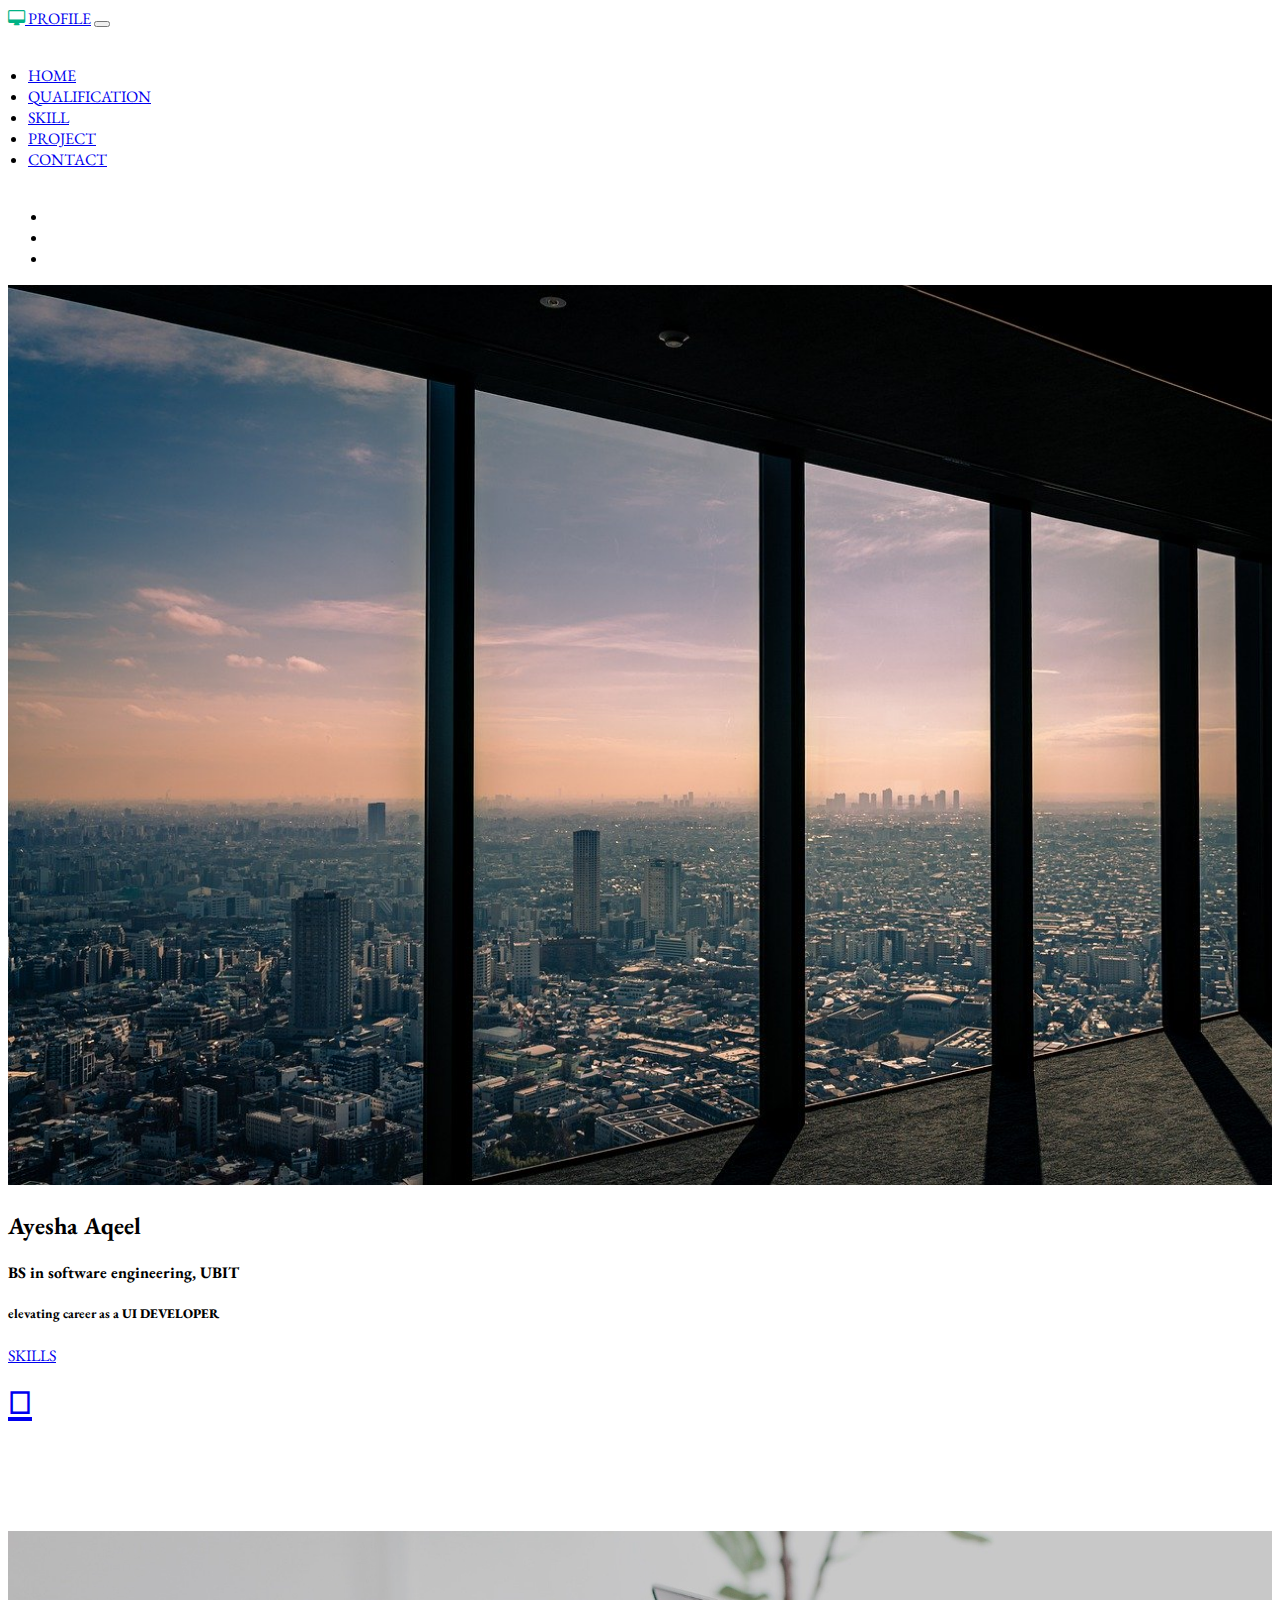
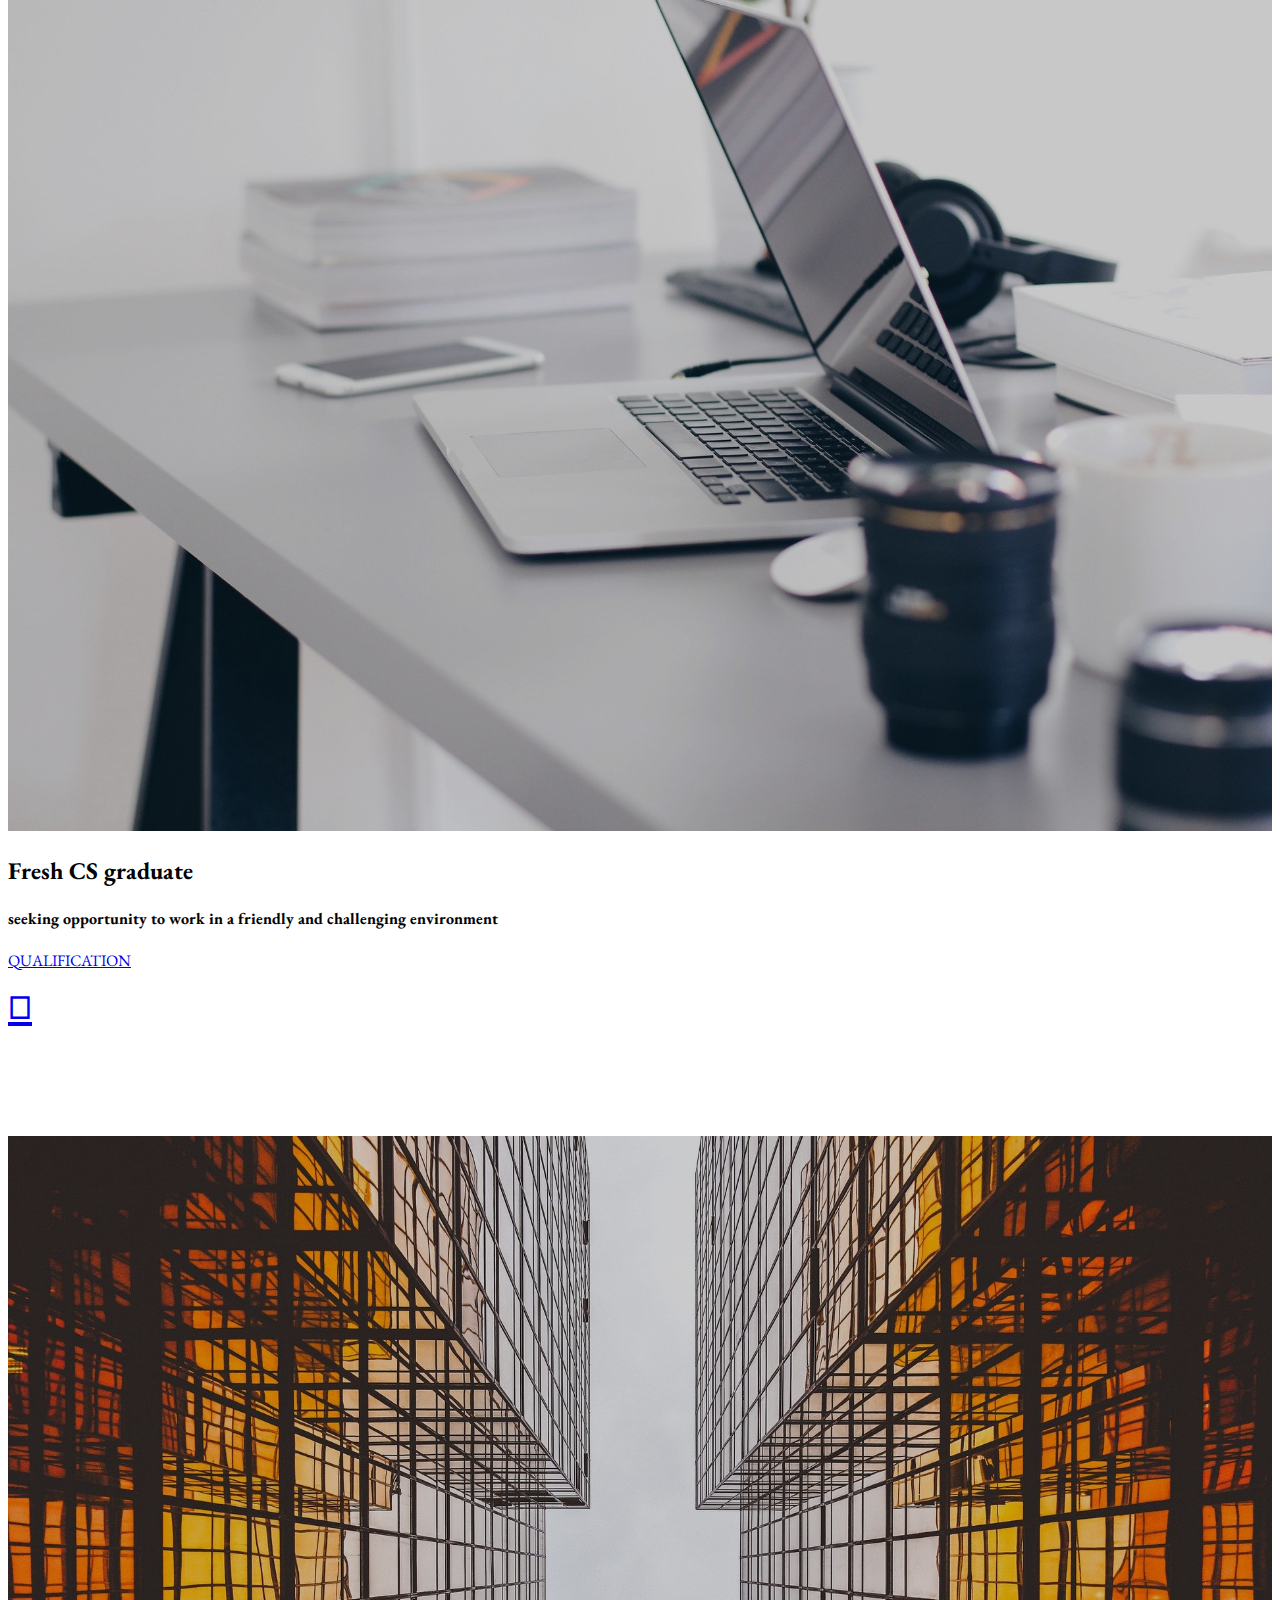
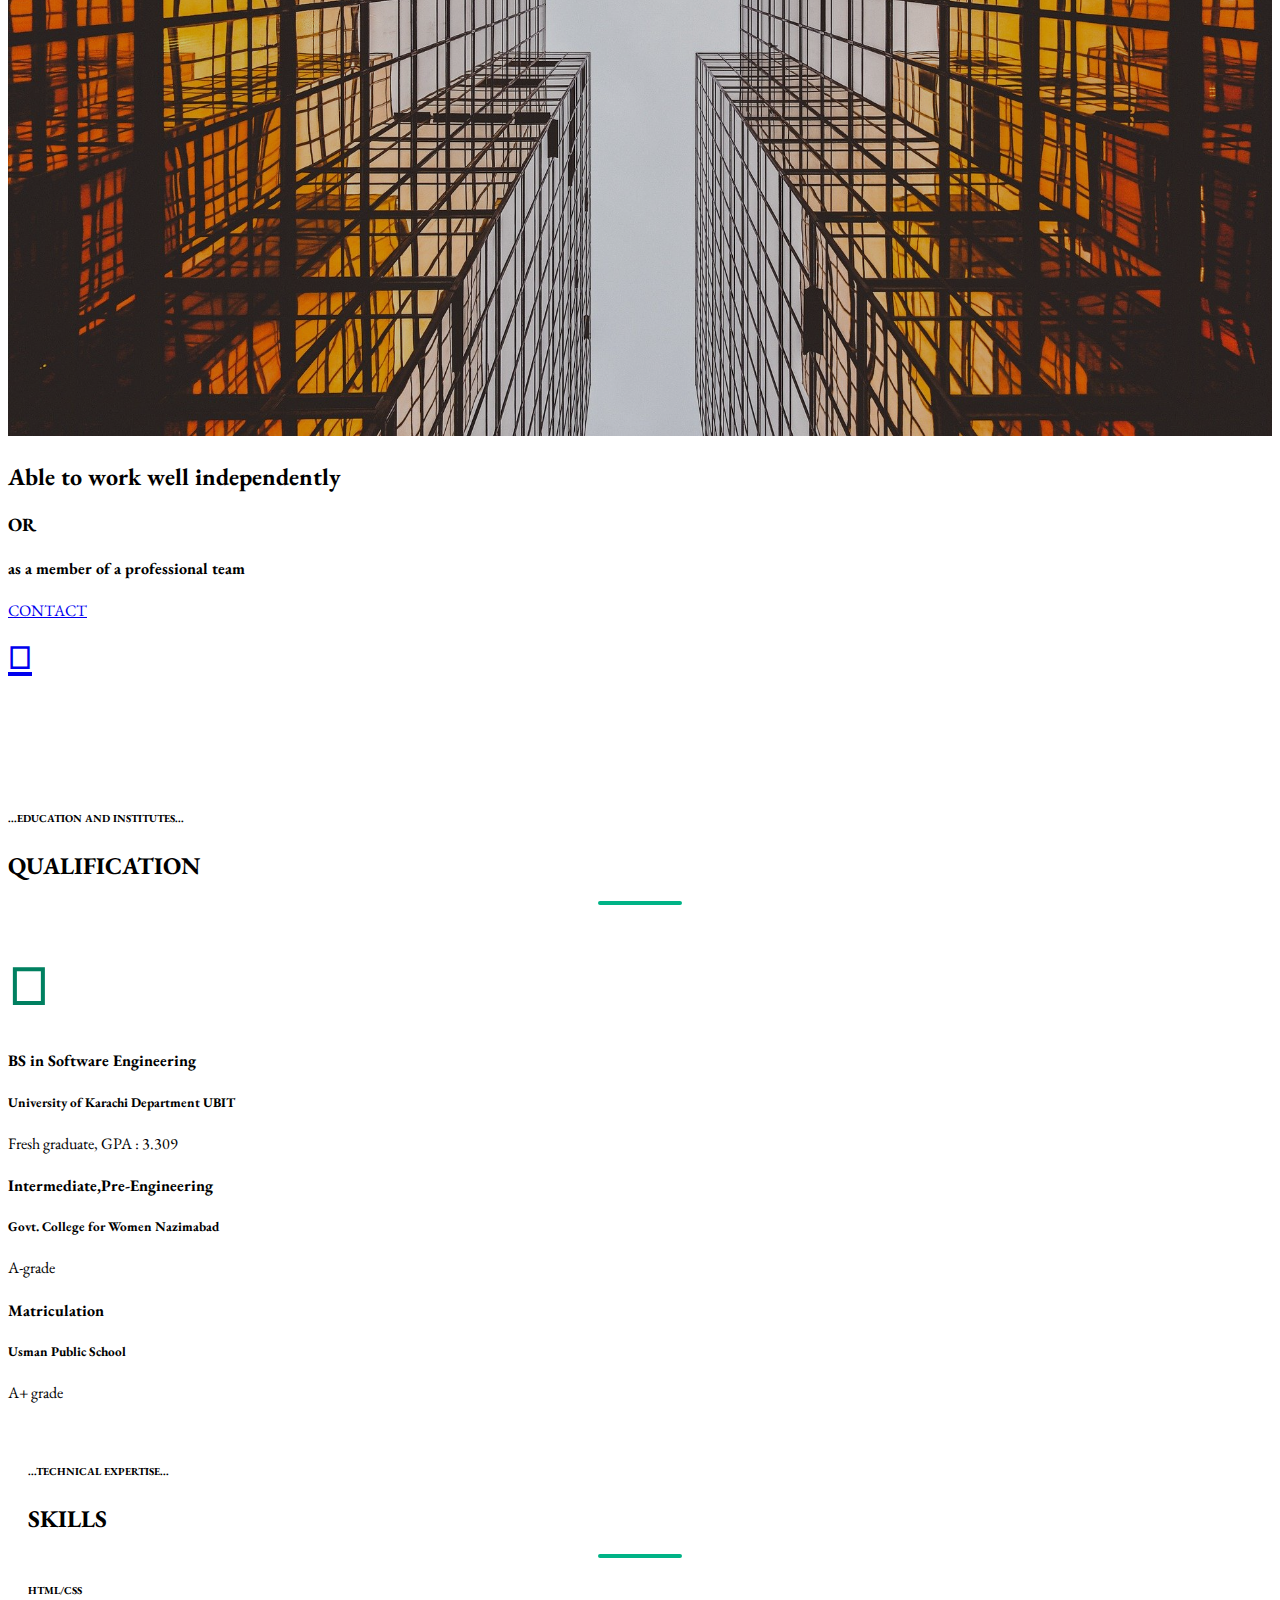
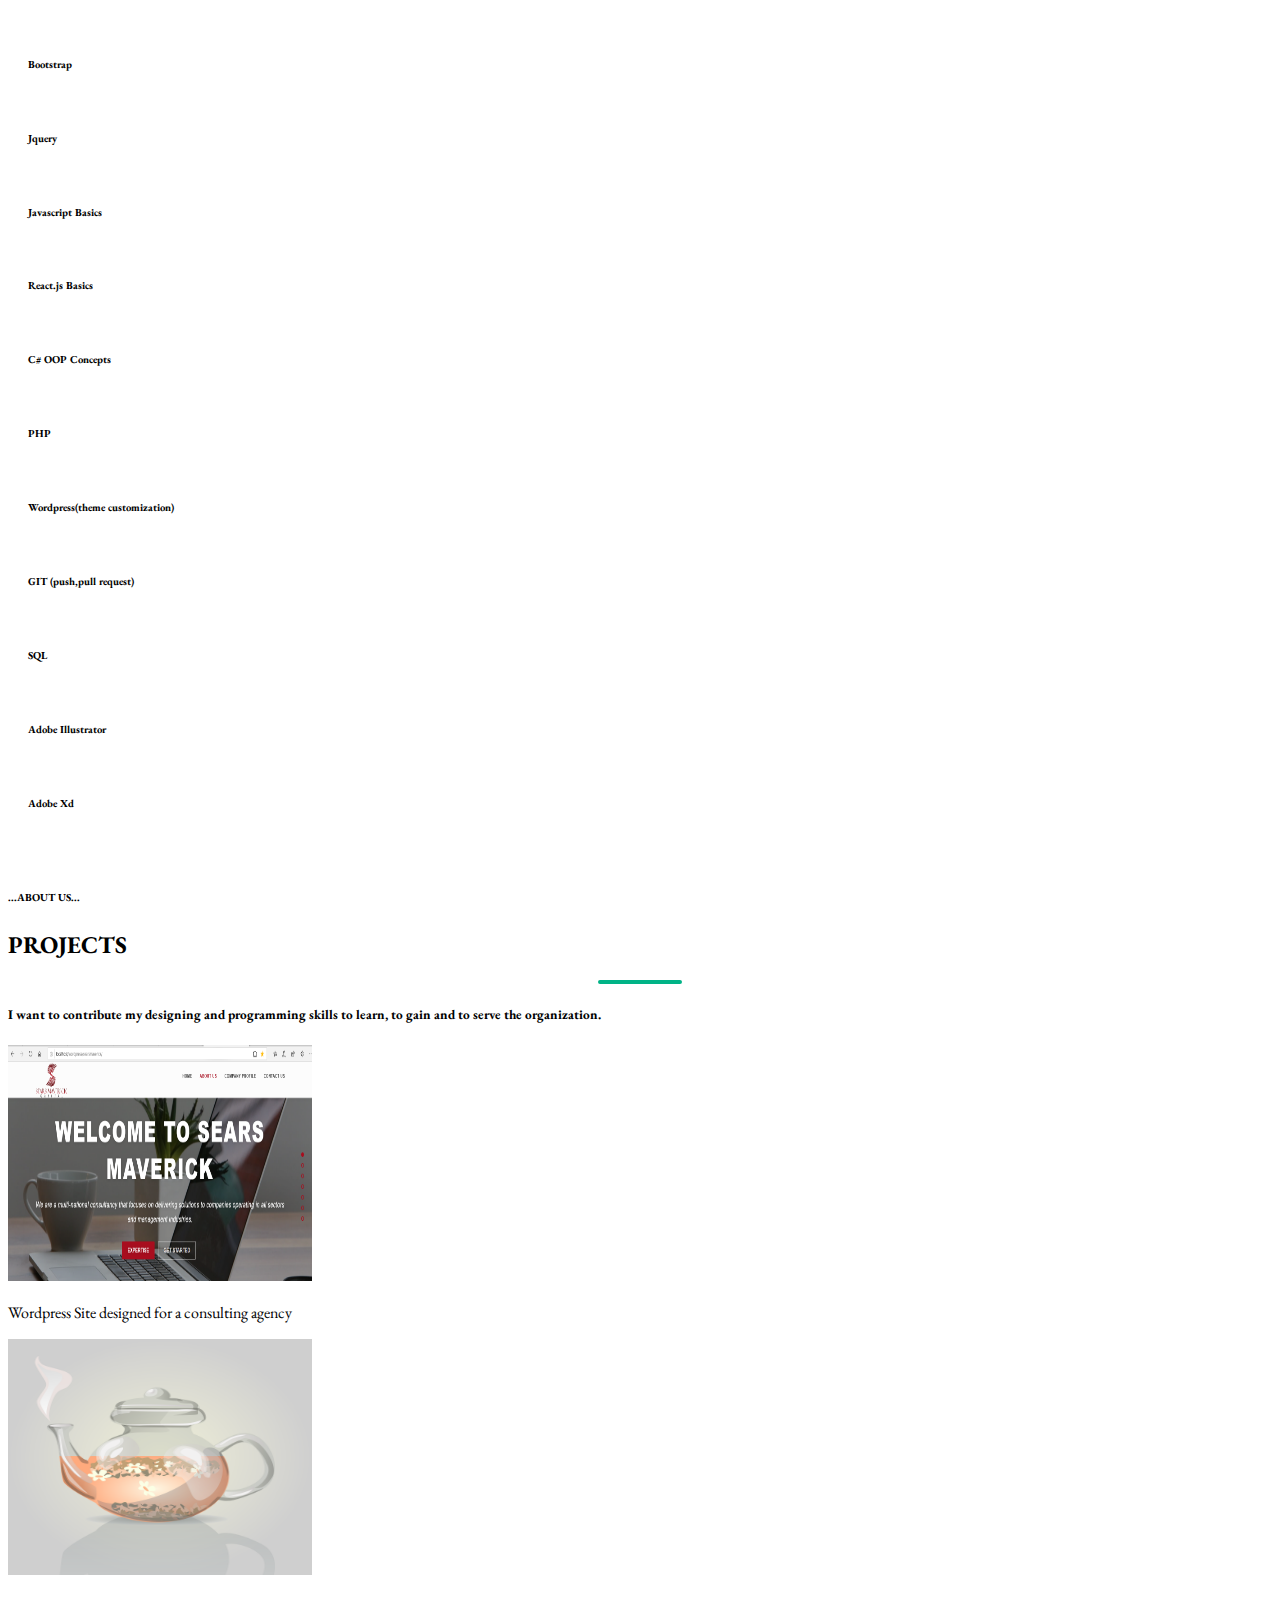
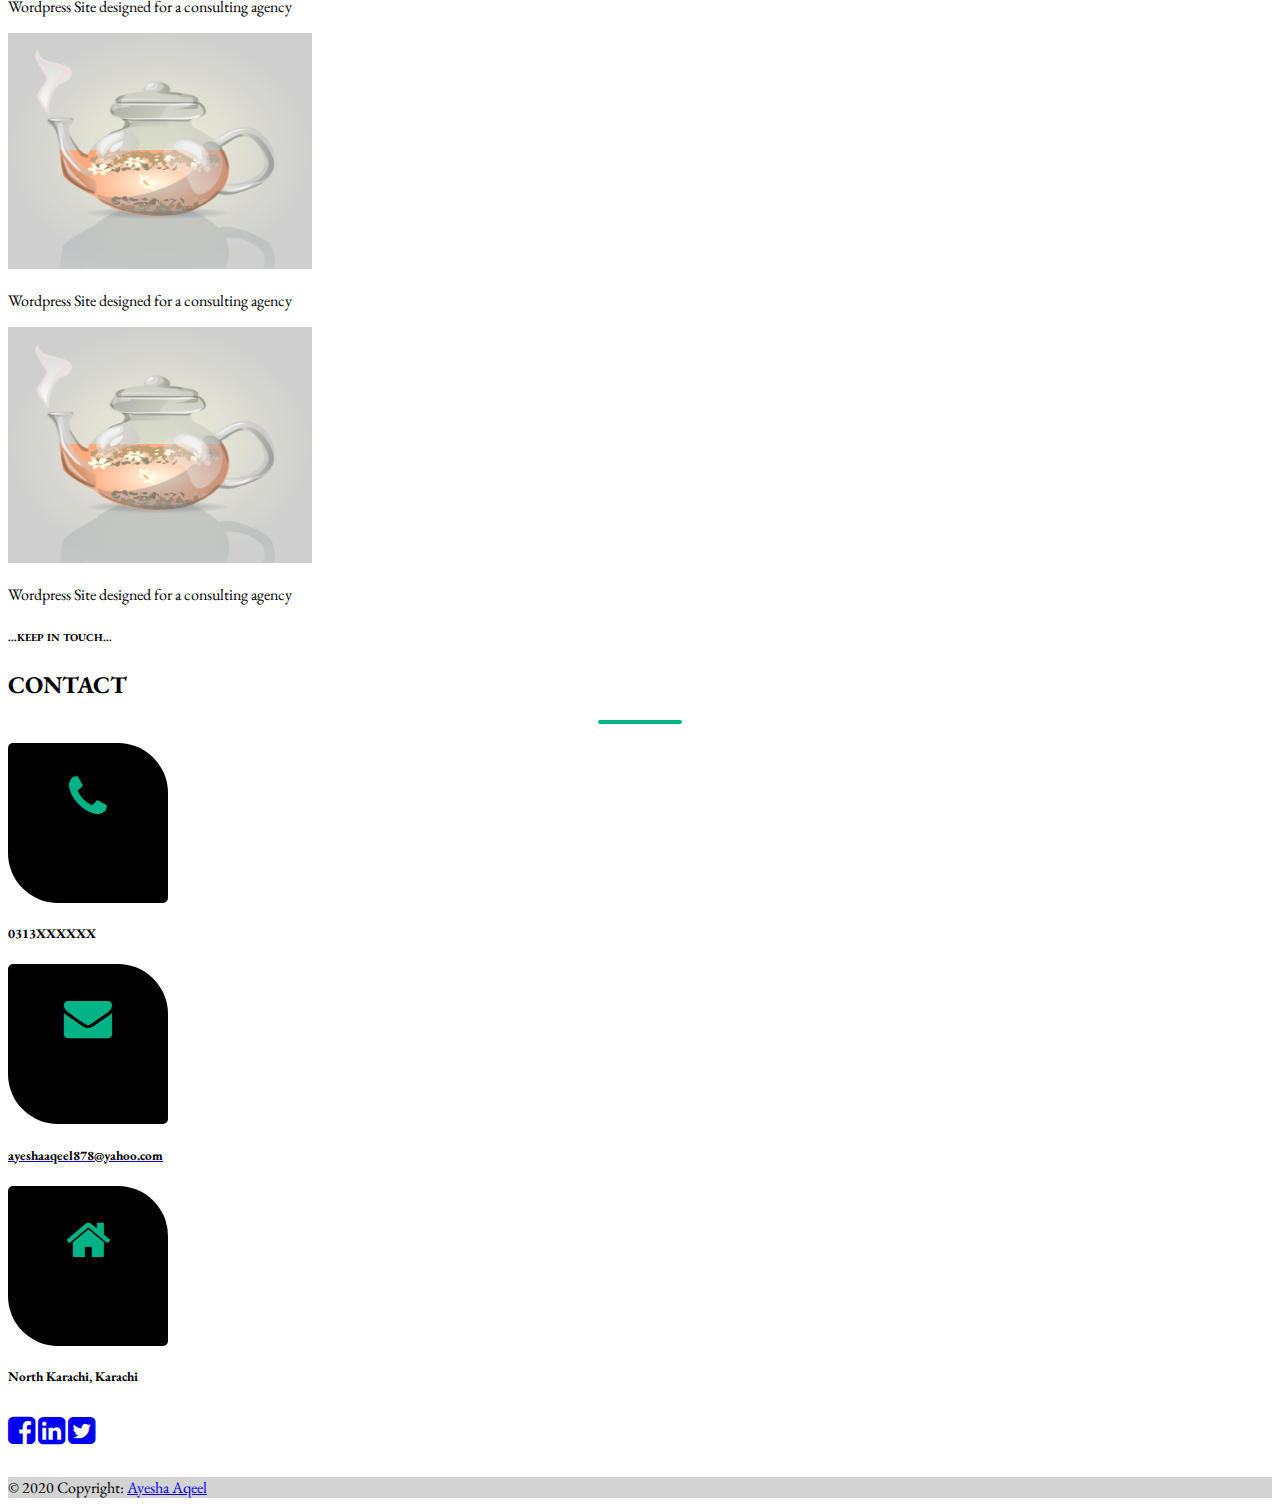
<file: index.html>
<!DOCTYPE html>
<html lang="en">
<head>
	<title>PROFILE</title>
	<meta charset="utf-8">
	<meta name="viewport" content="width=device-width, initial-scale=1">
	<link rel="stylesheet" href="style.css">
	<link rel="stylesheet" href="D:\DEMOHTML\bootstrap_sample_files\bootstrap-4.0.0\dist\css\bootstrap.min.css">
	<link rel="stylesheet" href="D:\DEMOHTML\fontawesome-free-5.12.0-web\css\all.min.css">
	<link href="https://fonts.googleapis.com/css?family=EB+Garamond&display=swap" rel="stylesheet"> 
	<!--fontawesome cdn link-->
	<link href="https://stackpath.bootstrapcdn.com/font-awesome/4.7.0/css/font-awesome.min.css" rel="stylesheet" integrity="sha384-wvfXpqpZZVQGK6TAh5PVlGOfQNHSoD2xbE+QkPxCAFlNEevoEH3Sl0sibVcOQVnN" crossorigin="anonymous">
	<!----------------------------------------------------------------------->

	<script src="D:\DEMOHTML\jquery\jquery-3.4.1.js"></script>
	<script src="D:\DEMOHTML\bootstrap_sample_files\bootstrap-4.0.0\dist\js\bootstrap.min.js"></script>
	<script src="js1.js"></script>
</head>
<body data-spy="scroll" data-target="#navbarmenu"  style="font-family: 'EB Garamond', serif;">

<!---------------****START HOME****------------------>
<div id="home">

    <!----start navigation------>
    <nav class="navbar navbar-expand-md bg-dark navbar-dark fixed-top">
    <a class="navbar-brand" href="#"><span style="color:#00b386;"><i class="fa fa-desktop" aria-hidden="true"></i></span>&nbsp;PROFILE</a>
    <!-----if toggle button is not working add jquery library before bootstrap library----------->	
    <button type="button" class="navbar-toggler" data-toggle="collapse" data-target="#navbarmenu">
    <span class="navbar-toggler-icon"></span>
    </button>
    <div class="collapse navbar-collapse" id="navbarmenu">
    <ul class="nav navbar-nav ml-auto" style="padding: 20px;">
    	<li class="nav-item  mx-md-3"><a class="nav-link scroll" href="#home">HOME</a></li>
    	<li class="nav-item  mx-md-3"><a class="nav-link scroll" href="#qualification">QUALIFICATION</a></li>
    	<li class="nav-item mx-md-3"><a class="nav-link  scroll" href="#skill">SKILL</a></li>
    	<li class="nav-item mx-md-3"><a class="nav-link  scroll" href="#project">PROJECT</a></li>
    	<li class="nav-item mx-md-3"><a class="nav-link  scroll" href="#contact">CONTACT</a></li>
    </ul>
    </div>
    </nav>
    <!----end navigation-------->
       
    <!----start slider------>
    <!--data-ride begin animating the carousel immediately when the page loads-->
    <div id="slider" class="carousel slide" data-ride="carousel" data-interval="2000">
    	<ul class="carousel-indicators">
    		<li data-target="#slider" data-slide-to="0" class="active"></li>
    		<li data-target="#slider" data-slide-to="1"></li>
    		<li data-target="#slider" data-slide-to="2"></li>
    	</ul>
      
    	<div class="carousel-inner" role="listbox">

    		<div class="carousel-item active">
    		<img src="slide4.jpg" style="width:100%;">	
    		<div class="carousel-caption text-center" style="padding-bottom: 165px;">
    		<h2>Ayesha Aqeel</h2>
    		<h4>BS in software engineering, UBIT</h4>
    		<h5>elevating career as a <strong>UI DEVELOPER</strong></h5>
    		<a class="btn btn-outline-light text-light btn-lg scroll" href="#skill">SKILLS</a>
            <!--scroll down arrow-->
            <div  id="arrow" style="position:absolute;">
            <a class="scroll text-light fas fa-angle-double-down fa-3x" href="#qualification"></a>
            </div> 
            <!--doen scroll arrow ends-->
    		</div>	
    		</div><!--carousel item1 ends--->
            
            <div class="carousel-item" >
            <img src="slide2.jpg" style="width:100%; filter:brightness(80%);">	
            <div class="carousel-caption text-center" style="padding-bottom: 165px;">
            <h2>Fresh CS graduate</h2>
            <h4>seeking opportunity to work in a friendly and challenging environment</h4>	
            <a class="btn btn-outline-light text-light btn-lg scroll" href="#qualification">QUALIFICATION</a>
                <!--scroll down arrow-->
                <div  id="arrow" style="position:absolute;">
                <a class="scroll text-light fas fa-angle-double-down fa-3x" href="#qualification"></a>
                </div> 
                <!--down scroll arrow ends-->
            </div>
            </div><!--carousel-item2 ends--->

            <div class="carousel-item">
            <img src="slide1.jpg" style="width:100%; filter:brightness(80%);">	
            <div class="carousel-caption text-center" style="padding-bottom: 165px;">
            <h2>Able to work well independently</h2>
            <h3>OR</h3>
            <h4>as a member of a professional team</h4>
            <a class="btn btn-outline-light text-light btn-lg scroll" href="#contact">CONTACT</a>
                <!--scroll down arrow-->
                <div  id="arrow" style="position:absolute;">
                <a class="scroll text-light fas fa-angle-double-down fa-3x" href="#qualification"></a>
                </div> 
                <!--down scroll arrow ends-->
            </div>
            </div><!--carousel-item3 ends--->
        </div><!--carousel inner end-->

            <!--carousel prev---->
            <a class="carousel-control-prev" href="#slider" data-slide="prev">
        	<span class="carousel-control-prev-icon"></span>
            </a>
            <!--carousel next---->
            <a class="carousel-control-next" href="#slider" data-slide="next">
            <span class="carousel-control-next-icon"></span>
            </a>	
    </div><!--carousel end-->

  
    <!----end slider-------->

</div>
<!---------------****END HOME****-------------------->

<!---------------****START QUALIFICATION****------------------>
<div id="qualification">
	<div class="jumbotron ">
	<div class="row">
	<div class="col-12 text-center">
	<h6 class="text-gray">...EDUCATION AND INSTITUTES...</h6>	
	<h2>QUALIFICATION</h2>	
	<div class="line">   
    </div><!--line div ends-->
	</div><!--col ends-->	
	</div><!--row ends-->
    <!----cards--------->
    <div class="card-deck" >
       
       <div class="card">
       <div class="card-body text-center">
       <i class="fas fa-graduation-cap fa-5x" style="color:#008060;"></i>	
       <h4 class="card-title">BS in Software Engineering</h4>
       <h5 class="card-text">University of Karachi Department UBIT</h5> 
       <p>Fresh graduate, GPA : 3.309</p>	
       </div>
       </div><!--card1 ends-->
       
       <div class="card">
       <div class="card-body text-center">
       <i class="fas fa-book-open fa-5x" style="color:#008060;"></i>
       <h4 class="card-title">Intermediate,Pre-Engineering </h4>
       <h5 class="card-text">Govt. College for Women Nazimabad</h5> 
       <p>A-grade</p>	
       </div>
       </div><!--card2 ends-->

        <div class="card">
        <div class="card-body text-center">
        <i class="fas fa-chalkboard fa-5x" style="color:#008060;"></i>	
        <h4 class="card-title">Matriculation</h4>
        <h5 class="card-text">Usman Public School</h5> 
        <p>A+ grade</p>	
        </div>
        </div><!--card3 ends-->			
    </div><!--card deck-->	
	</div><!--jumbotron ends-->
</div>
<!---------------****END QUALIFICATION****-------------------->


<!---------------****START SKILLS****------------------>
<div id="skill">
<div class="container-fluid" style="padding: 20px 20px;">
  <div class="row">
  <div class="col-12 text-center">
  <h6 class="text-gray">...TECHNICAL EXPERTISE...</h6>	
  <h2>SKILLS</h2>	
  <div class="line">   
  </div><!--line div ends-->	
  </div><!--column ends-->	
  </div><!--div row ends-->	
  <div class="row">

    <div class="col-6 ">	
    <h6>HTML/CSS</h6>
    <div class="progress" style="height:10px;">
    <div class="progress-bar progress-bar-striped progress-bar-animated" style="width:60%;background-color:#008060;" >
    </div><!--animated bar ends-->	
    </div><!--progress bar ends-->

    <h6>Bootstrap</h6>
    <div class="progress" style="height:10px;">
    <div class="progress-bar progress-bar-striped progress-bar-animated" style="width:50%;background-color:#008060;">
    </div><!--animated bar ends-->	
    </div><!--progress bar ends-->

    <h6>Jquery</h6>
    <div class="progress" style="height:10px;">
    <div class="progress-bar progress-bar-striped progress-bar-animated " style="width:40%;background-color:#008060;" >
    </div><!--animated bar ends-->	
    </div><!--progress bar ends-->

    <h6>Javascript Basics</h6>
    <div class="progress" style="height:10px;">
    <div class="progress-bar progress-bar-striped progress-bar-animated" style="width:30%;background-color:#008060;" >
    </div><!--animated bar ends-->	
    </div><!--progress bar ends-->
    
    <h6>React.js Basics</h6>
    <div class="progress" style="height:10px;">
    <div class="progress-bar progress-bar-striped progress-bar-animated" style="width:20%;background-color:#008060;" >
    </div><!--animated bar ends-->	
    </div><!--progress bar ends-->

    <h6>C# OOP Concepts</h6>
    <div class="progress" style="height:10px;">
    <div class="progress-bar progress-bar-striped progress-bar-animated" style="width:55%;background-color:#008060;" >
    </div><!--animated bar ends-->	
    </div><!--progress bar ends-->
   
    </div><!--1st six col ends-->  
    <!-------------------------------------------------------------------------------------->
    <div class="col-6">	
    <h6>PHP</h6>
    <div class="progress" style="height:10px;">
    <div class="progress-bar progress-bar-striped progress-bar-animated" style="width:55%;background-color:#008060;" >
    </div><!--animated bar ends-->	
    </div><!--progress bar ends-->

    <h6>Wordpress(theme customization)</h6>
    <div class="progress" style="height:10px;">
    <div class="progress-bar progress-bar-striped progress-bar-animated" style="width:50%;background-color:#008060;" >
    </div><!--animated bar ends-->	
    </div><!--progress bar ends-->

    <h6>GIT (push,pull request)</h6>
    <div class="progress" style="height:10px;">
    <div class="progress-bar progress-bar-striped progress-bar-animated" style="width:45%;background-color:#008060;" >
    </div><!--animated bar ends-->	
    </div><!--progress bar ends-->

    <h6>SQL</h6>
    <div class="progress" style="height:10px;">
    <div class="progress-bar progress-bar-striped progress-bar-animated " style="width:35%;background-color:#008060;" >
    </div><!--animated bar ends-->	
    </div><!--progress bar ends-->

    <h6>Adobe Illustrator</h6>
    <div class="progress" style="height:10px;">
    <div class="progress-bar progress-bar-striped progress-bar-animated" style="width:25%;background-color:#008060;" >
    </div><!--animated bar ends-->	
    </div><!--progress bar ends-->   
    
    <h6>Adobe Xd</h6>
    <div class="progress" style="height:10px;">
    <div class="progress-bar progress-bar-striped progress-bar-animated" style="width:20%;background-color:#008060;" >
    </div><!--animated bar ends-->	
    </div><!--progress bar ends-->

 </div><!--2nd six col ends-->  
 </div><!--2nd row ends-->
</div><!--container-fluid ends-->	
</div>
<!---------------****END SKILLS****-------------------->


<!---------------****START PROJECT****------------------>
<div id="project">
	<div class="jumbotron" style="margin-top: 20px;">
	<div class="row">
	<div class="col-12 text-center">
	<h6 class="text-gray">...ABOUT US...</h6>	
	<h2>PROJECTS</h2>	
	<div class="line">   
    </div><!--line div ends-->
	</div><!--col ends-->	
	</div><!--row ends-->	
    
    <div class="row text-center">
    <div class="col-12">	
    <h5>I want to contribute my designing and programming skills to learn, to gain and to serve the organization.</h5>
    </div><!--col ends-->	
    </div><!--2nd row ends-->

    <div class="row text-center">

    <div class="col-md-3">
    <a href="http://sears.byethost14.com/" target="_blank">	
    <img src="project1.png" class="img-fluid img-thumbnail" style="width: 304px; height: 236px;" >
    </a>
    <p>Wordpress Site designed for a consulting agency</p>
  	</div><!--col1-->
    
    <div class="col-md-3">
    <a href="" target="_blank">	
    <img src="port1.png" class="img-fluid img-thumbnail" style="width: 304px; height: 236px;">
    </a>
    <p>Wordpress Site designed for a consulting agency</p>
  	</div><!--col2-->

  	<div class="col-md-3">
    <a href="" target="_blank">	
    <img src="port1.png" class="img-fluid img-thumbnail" style="width: 304px; height: 236px;">
    </a>
    <p>Wordpress Site designed for a consulting agency</p>
  	</div><!--col3-->

  	<div class="col-md-3">
    <a href="" target="_blank">	
    <img src="port1.png" class="img-fluid img-thumbnail" style="width: 304px; height: 236px;">
    </a>
    <p>Wordpress Site designed for a consulting agency</p>
  	</div><!--col4-->

    </div><!--3rd row ends--> 
	</div><!--jumbotron ends-->
</div>
<!---------------****END PROJECT****-------------------->


<!---------------****START CONTACT****------------------>
<div id="contact">
<div class="container-fluid" style="padding-bottom: 30px;">
  <div class="row">
  <div class="col-12 text-center">
  <h6 class="text-gray">...KEEP IN TOUCH...</h6>	
  <h2>CONTACT</h2>	
  <div class="line">   
  </div><!--line div ends-->	
  </div><!--column ends-->	
  </div><!--div 1 ends-->	

  <div class="row"><!--row 2 start-->
  
  <div class="col-md-4 text-center" style="color: #00b386;">
  <i class="fa fa-phone fa-3x circle-icon" aria-hidden="true"></i>
  <h5 style="color:black;">0313XXXXXX</h5>
  </div><!--col1 ends-->

  <div class="col-md-4 text-center" style="color: #00b386;">
  <i class="fa fa-envelope fa-3x circle-icon" aria-hidden="true"></i>
  <a href="mailto:ayeshaaqeel878@yahoo.com"><h5 style="color:black;">ayeshaaqeel878@yahoo.com</h5></a>	
  </div><!--col2 ends-->

  <div class="col-md-4 text-center">
  <i class="fa fa-home fa-3x circle-icon" aria-hidden="true" style="color: #00b386;"></i>
  <h5>North Karachi, Karachi</h5>		
  </div><!--col1 ends-->
  </div><!--row2 ends-->

  <div class="row" style="margin-top: 30px;">
  <div class="col-12 text-center">
  <a href="#"><i class="fa fa-facebook-square fa-2x" aria-hidden="true"></i></a>
  <a href="#"><i class="fa fa-linkedin-square fa-2x" aria-hidden="true"></i></a>
  <a href="#"><i class="fa fa-twitter-square fa-2x" aria-hidden="true"></i></a>

  </div><!--col ends-->	
  </div><!--Social icon row ends-->
 
</div><!--container ends-->
</div>
<!---------------****END CONTACT****-------------------->


<!---------------****START FOOTER****------------------>
<div id="footer" style="background-color: #D3D3D3;">
<footer class="page-footer font-small">

  <!-- Copyright -->
  <div class="footer-copyright text-center py-3">© 2020 Copyright:
    <a href="#">Ayesha Aqeel</a>
  </div>
  <!-- Copyright -->

</footer>	
</div>
<!---------------****END FOOTER****-------------------->


</body>
</html>
</file>
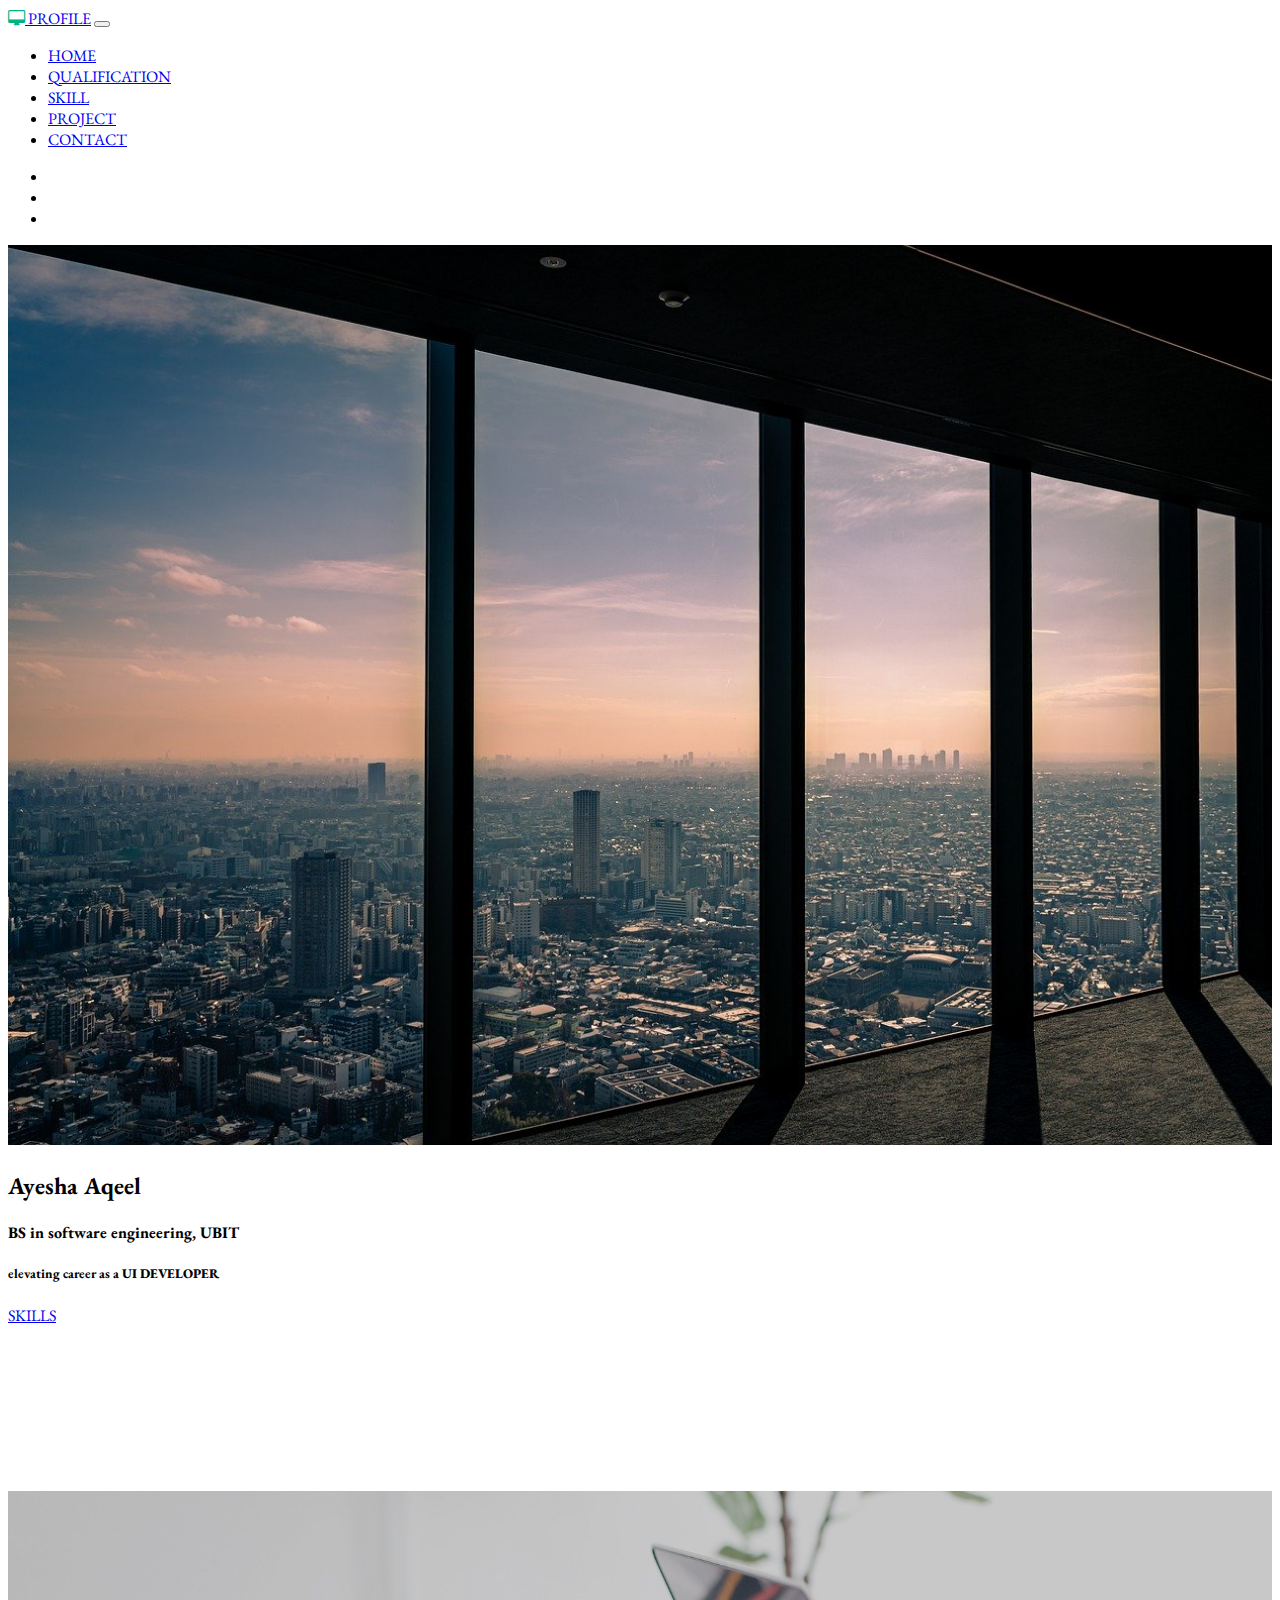
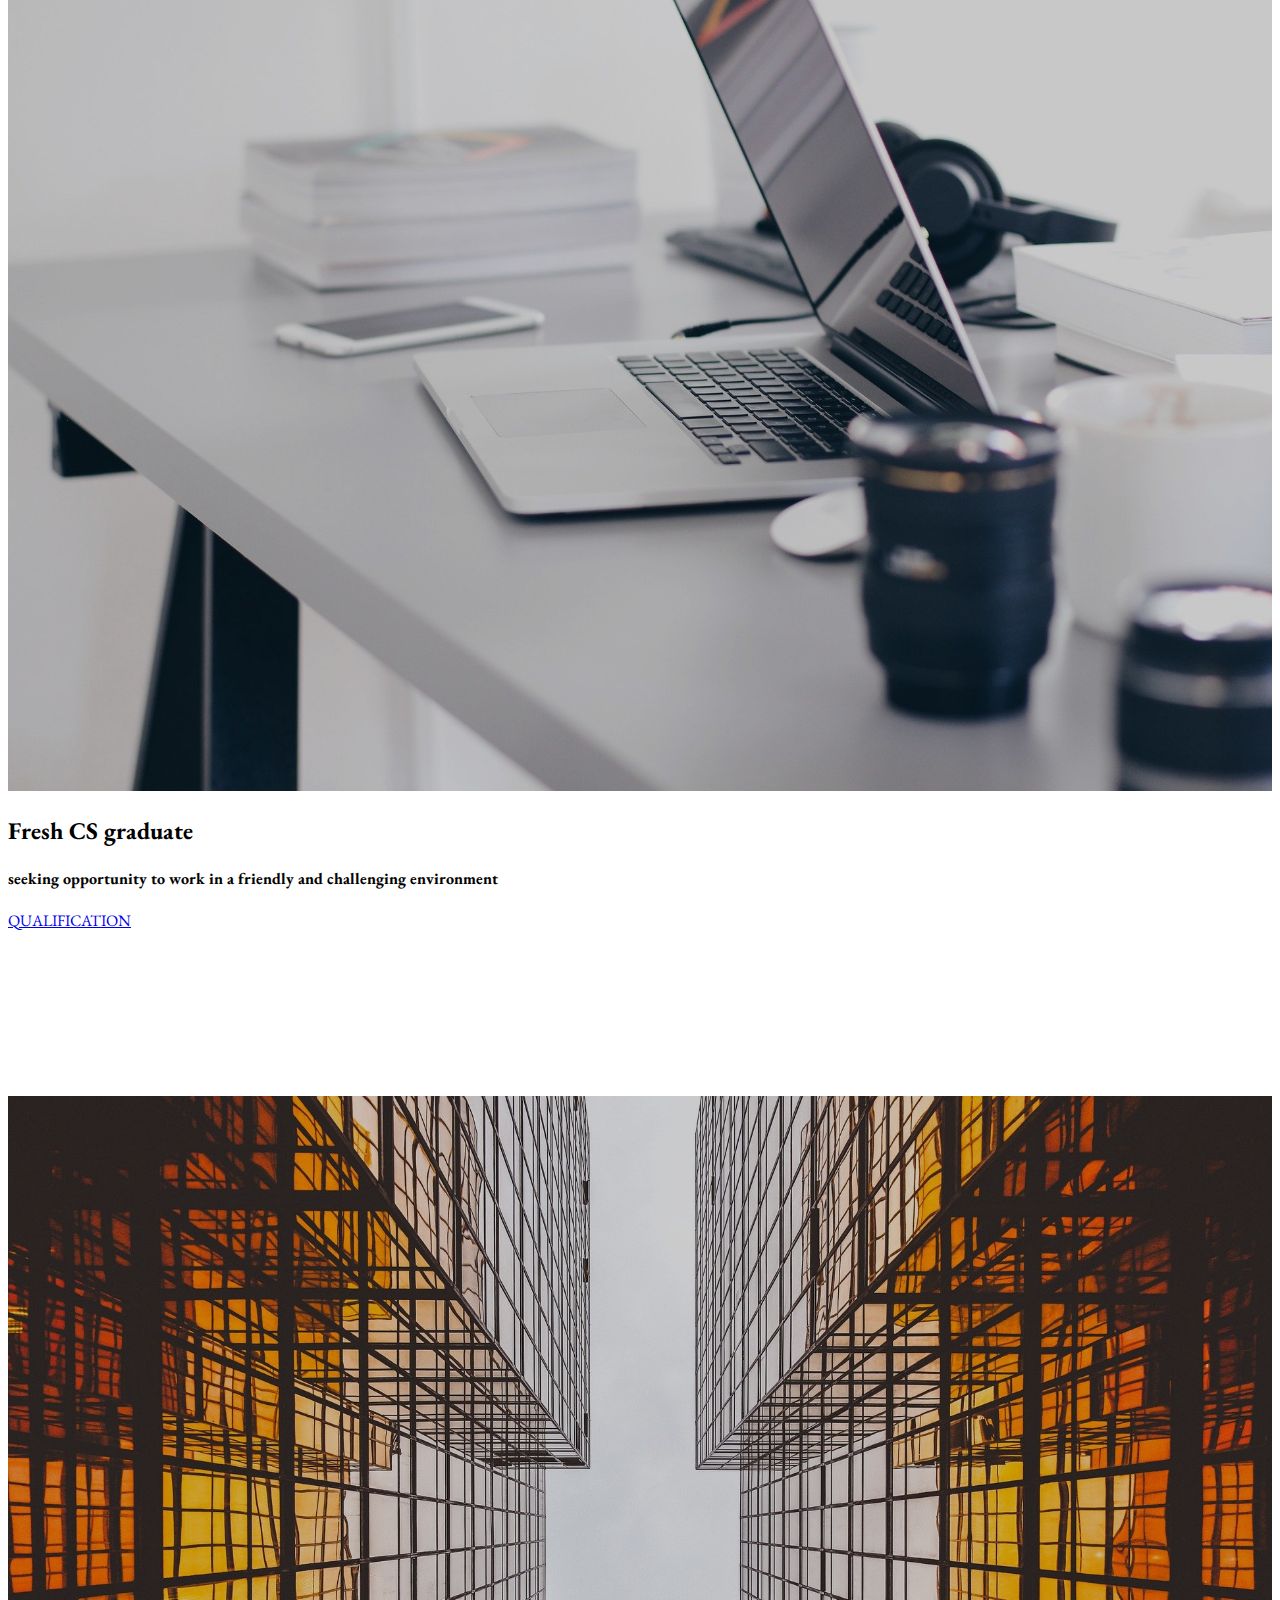
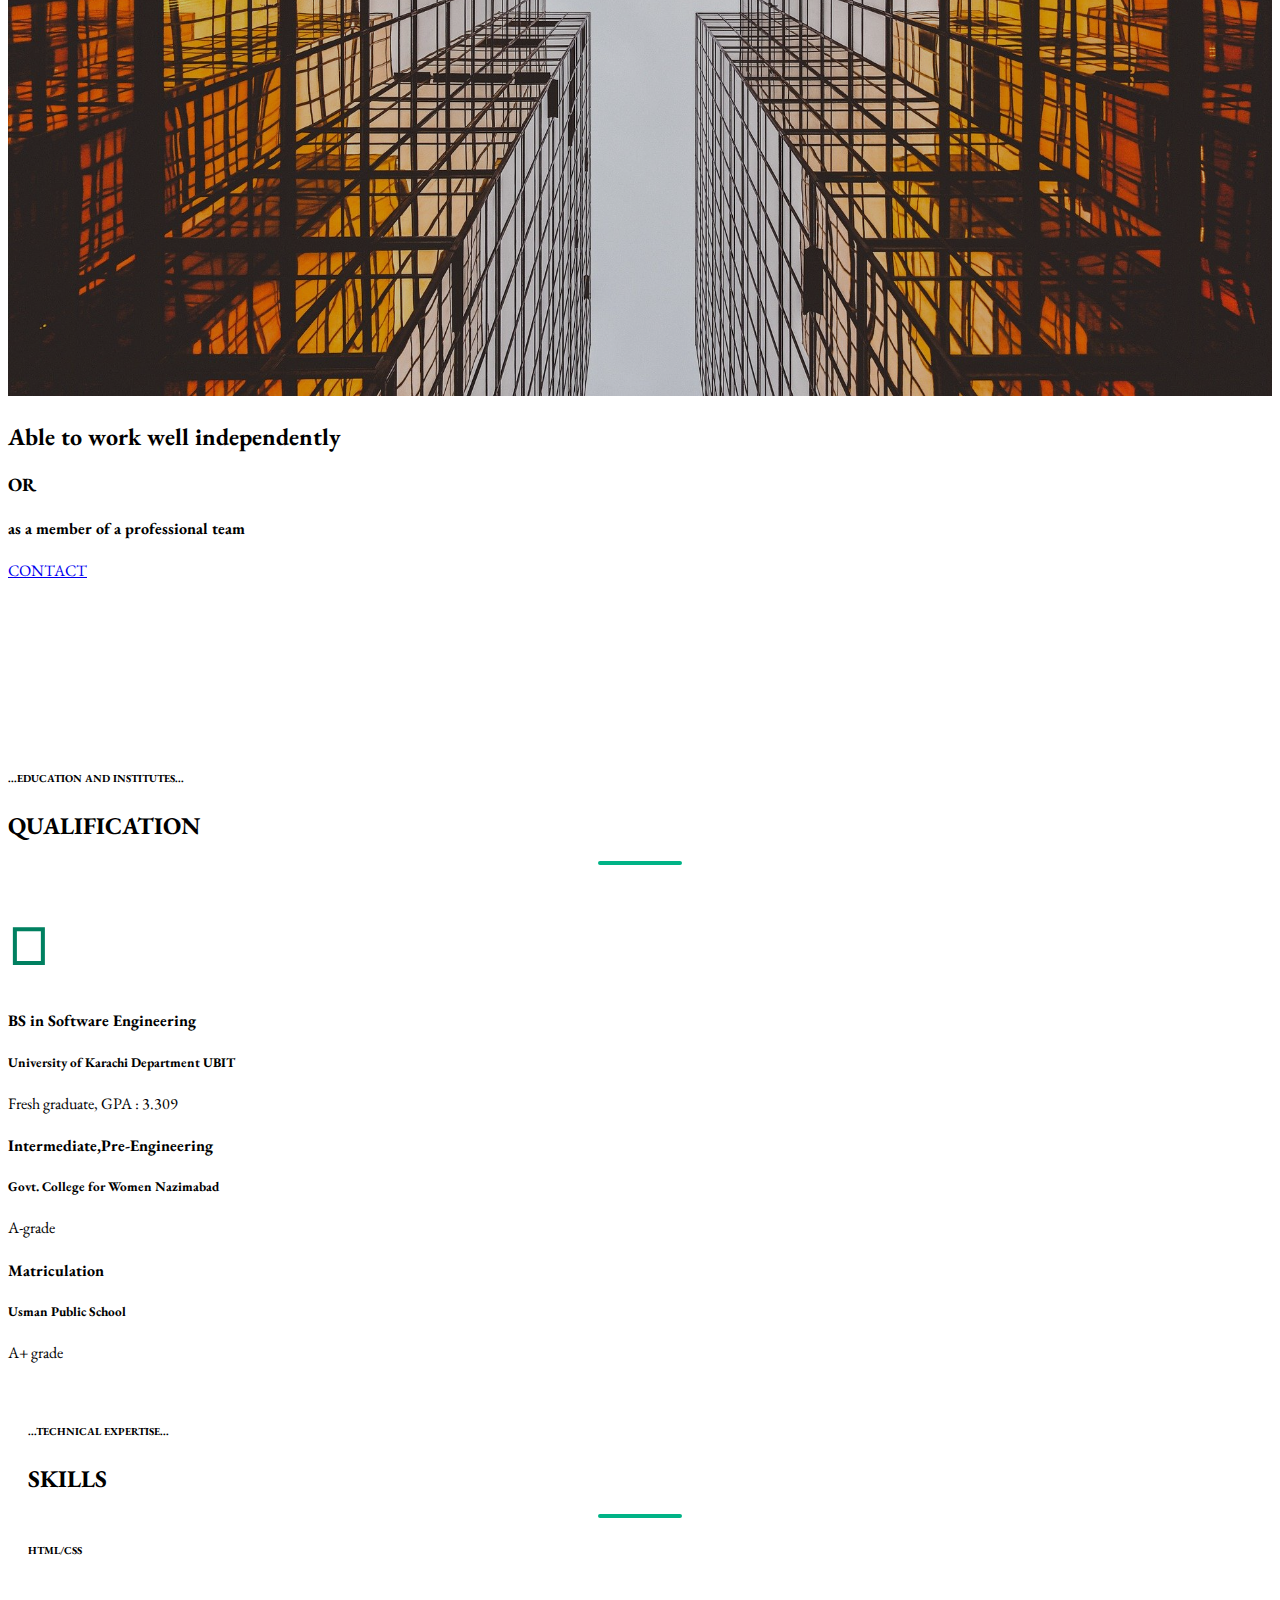
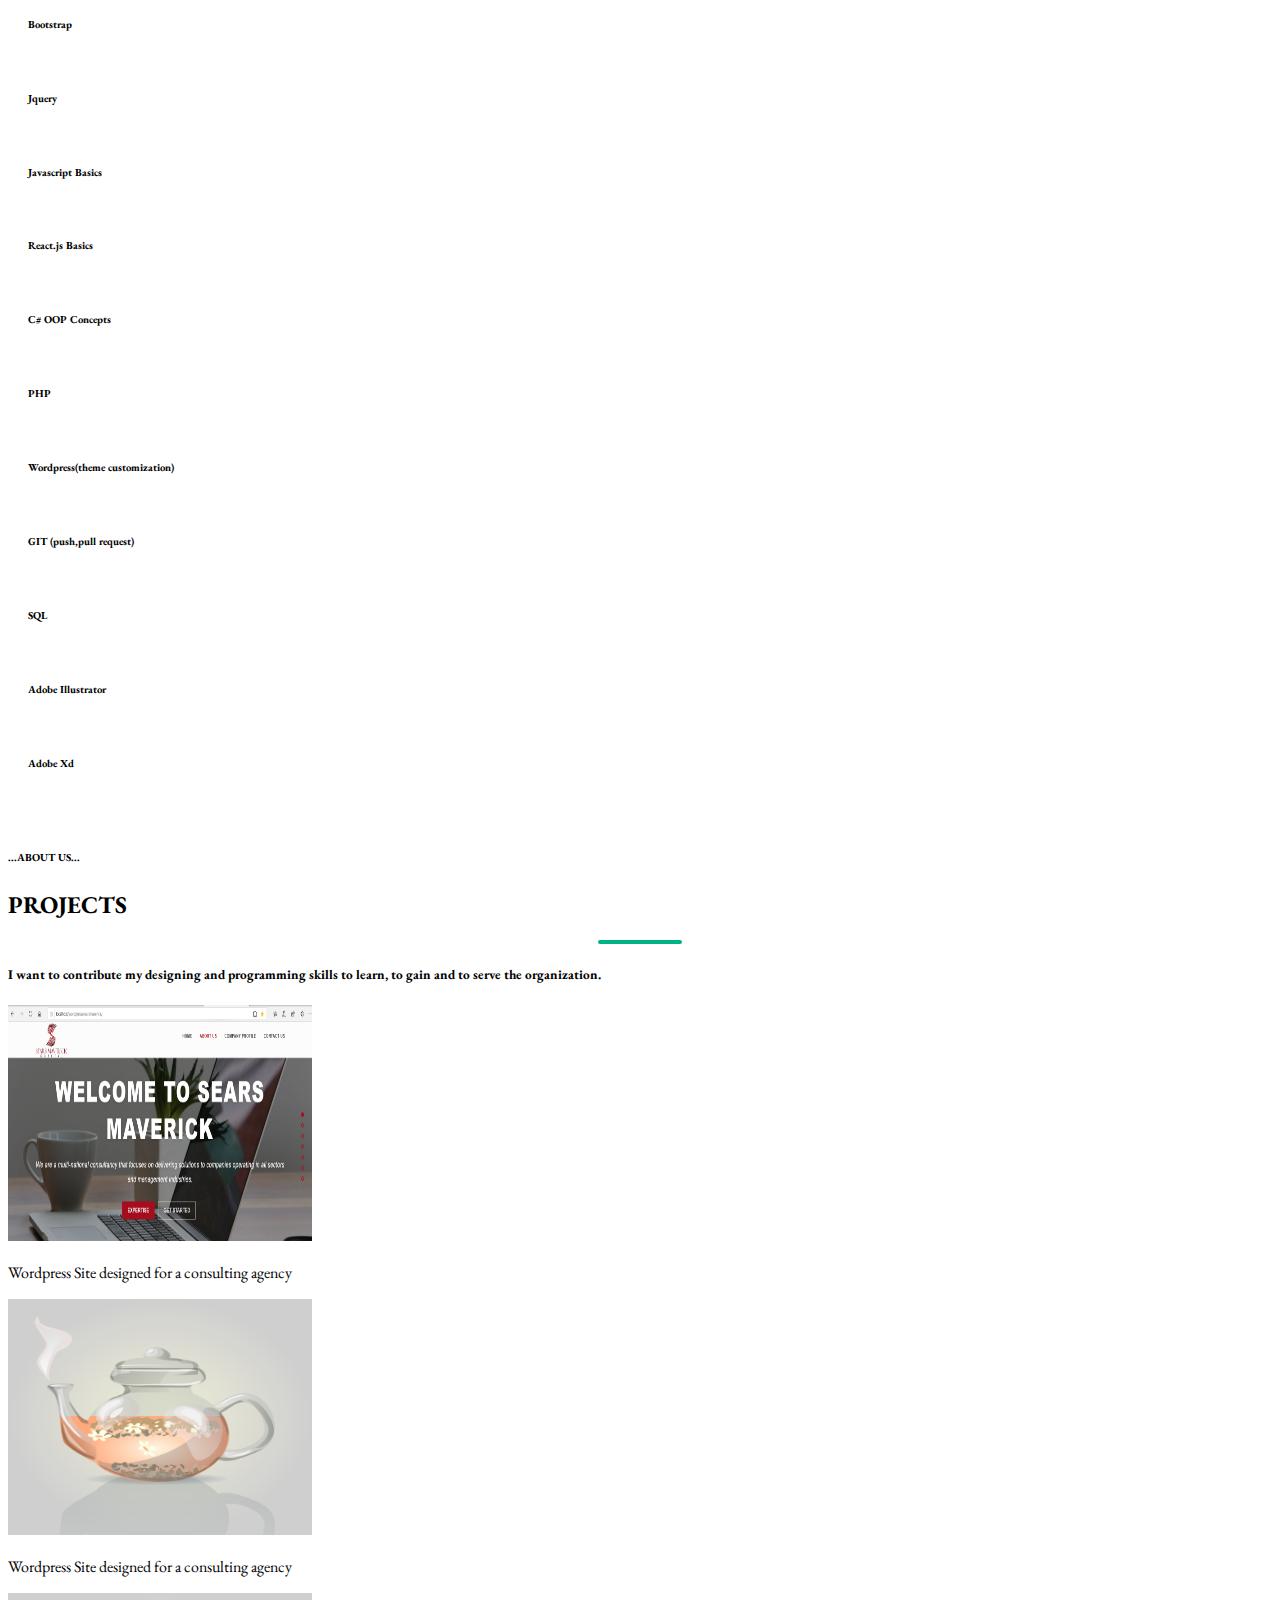
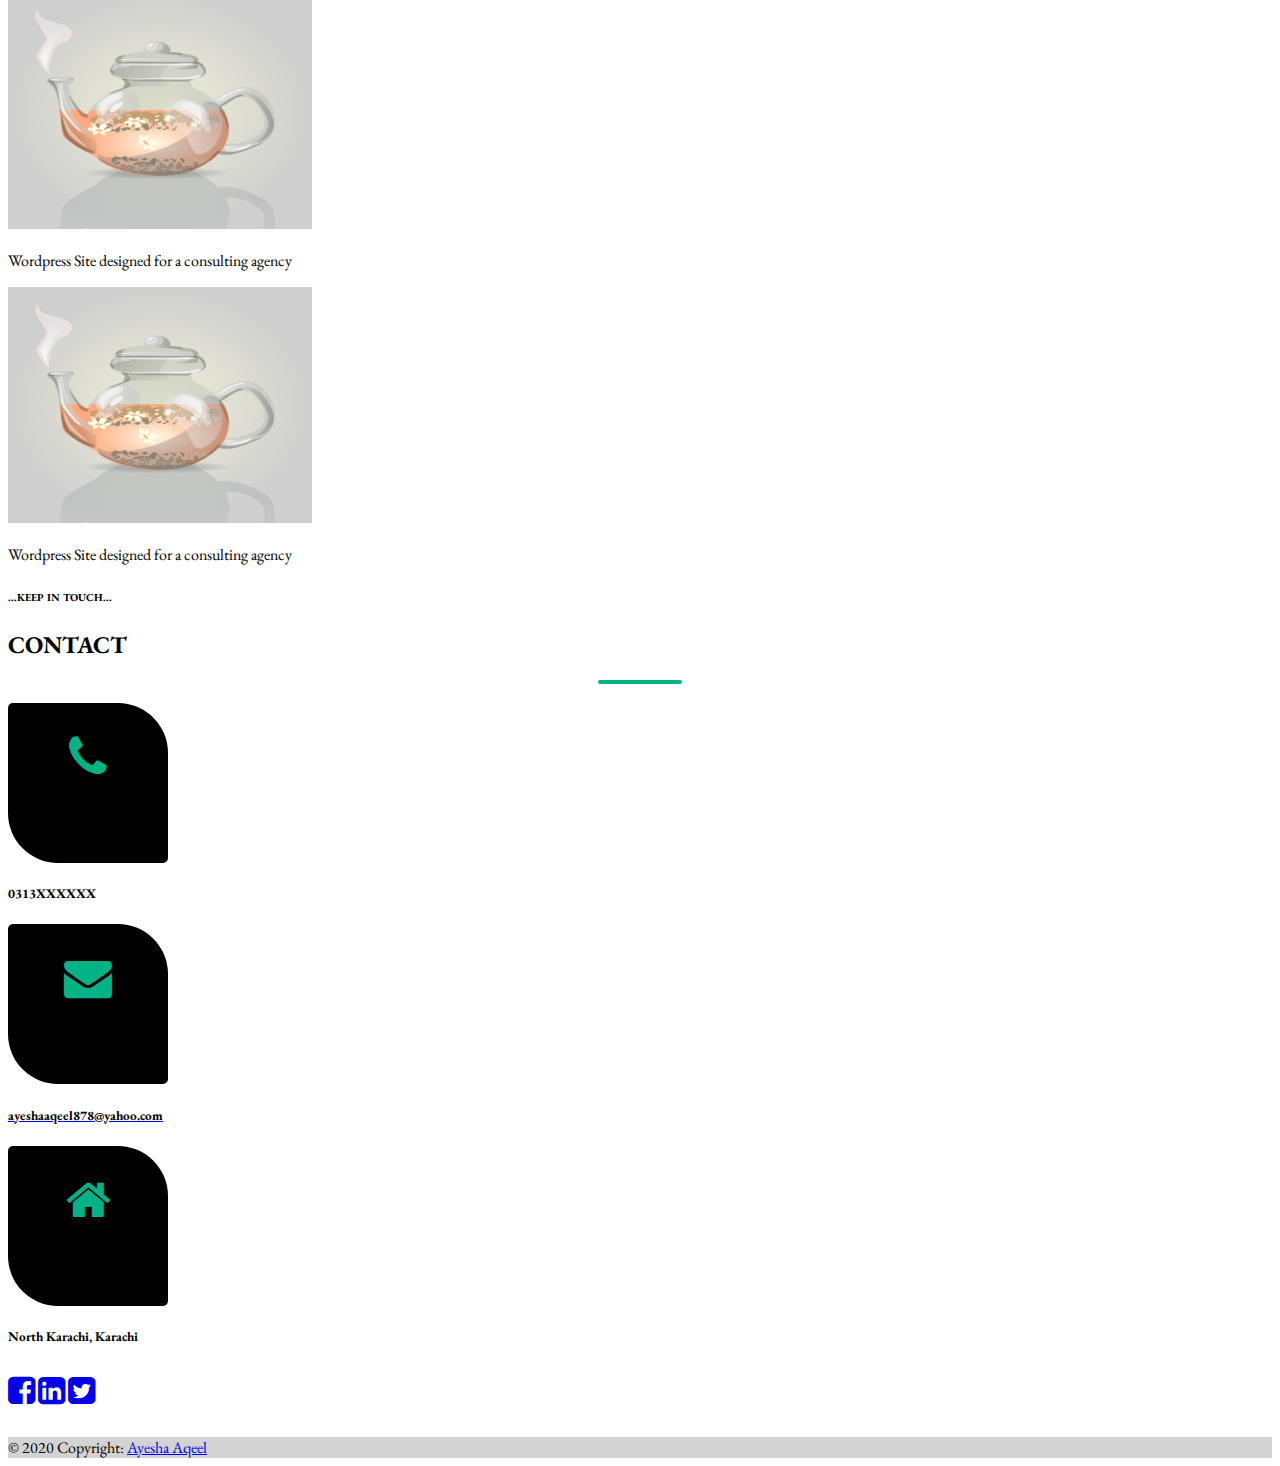
<file: test.html>
<!DOCTYPE html>
<html lang="en">
<head>
    <title>PROFILE</title>
    <meta charset="utf-8">
    <meta name="viewport" content="width=device-width, initial-scale=1">
    <link rel="stylesheet" href="style.css">
    <link rel="stylesheet" href="D:\DEMOHTML\bootstrap_sample_files\bootstrap-4.0.0\dist\css\bootstrap.min.css">
    <link rel="stylesheet" href="D:\DEMOHTML\fontawesome-free-5.12.0-web\css\all.min.css">
    <link href="https://fonts.googleapis.com/css?family=EB+Garamond&display=swap" rel="stylesheet"> 
    <!--fontawesome cdn link-->
    <link href="https://stackpath.bootstrapcdn.com/font-awesome/4.7.0/css/font-awesome.min.css" rel="stylesheet" integrity="sha384-wvfXpqpZZVQGK6TAh5PVlGOfQNHSoD2xbE+QkPxCAFlNEevoEH3Sl0sibVcOQVnN" crossorigin="anonymous">
    <!----------------------------------------------------------------------->

    <script src="D:\DEMOHTML\jquery\jquery-3.4.1.js"></script>
    <script src="D:\DEMOHTML\bootstrap_sample_files\bootstrap-4.0.0\dist\js\bootstrap.min.js"></script>
    <script src="js1.js"></script>
</head>
<body data-spy="scroll" data-target="#navbarmenu"  style="font-family: 'EB Garamond', serif;">

<!---------------****START HOME****------------------>
<div id="home">

    <!----start navigation------>
    <nav class="navbar navbar-expand-md bg-dark navbar-dark fixed-top">
    <a class="navbar-brand" href="#"><span style="color:#00b386;"><i class="fa fa-desktop" aria-hidden="true"></i></span>&nbsp;PROFILE</a>
    <!-----if toggle button is not working add jquery library before bootstrap library----------->  
    <button type="button" class="navbar-toggler" data-toggle="collapse" data-target="#navbarmenu">
    <span class="navbar-toggler-icon"></span>
    </button>
    <div class="collapse navbar-collapse" id="navbarmenu">
    <ul class="nav navbar-nav ml-auto" >
        <li class="nav-item  mx-md-3"><a class="nav-link scroll" href="#home">HOME</a></li>
        <li class="nav-item  mx-md-3"><a class="nav-link scroll" href="#qualification">QUALIFICATION</a></li>
        <li class="nav-item mx-md-3"><a class="nav-link scroll" href="#skill">SKILL</a></li>
        <li class="nav-item mx-md-3"><a class="nav-link scroll" href="#project">PROJECT</a></li>
        <li class="nav-item mx-md-3"><a class="nav-link scroll" href="#contact">CONTACT</a></li>
    </ul>
    </div>
    </nav>
    <!----end navigation-------->
       
    <!----start slider------>
    <!--data-ride begin animating the carousel immediately when the page loads-->
    <div id="slider" class="carousel slide" data-ride="carousel">
        <ul class="carousel-indicators">
            <li data-target="#slider" data-slide-to="0" class="active"></li>
            <li data-target="#slider" data-slide-to="1"></li>
            <li data-target="#slider" data-slide-to="2"></li>
        </ul>
        <div class="carousel-inner" role="listbox">

            <div class="carousel-item active">
            <img src="slide4.jpg" style="width:100%;">  
            <div class="carousel-caption text-center" style="padding-bottom: 165px;">
            <h2>Ayesha Aqeel</h2>
            <h4>BS in software engineering, UBIT</h4>
            <h5>elevating career as a <strong>UI DEVELOPER</strong></h5>
            <a class="btn btn-outline-light btn-lg scroll" href="#skill">SKILLS</a>
            </div>  
            </div><!--carousel item1 ends--->
            
            <div class="carousel-item" >
            <img src="slide2.jpg" style="width:100%; filter:brightness(80%);">  
            <div class="carousel-caption text-center" style="padding-bottom: 165px;">
            <h2>Fresh CS graduate</h2>
            <h4>seeking opportunity to work in a friendly and challenging environment</h4>  
            <a class="btn btn-outline-light text-light btn-lg scroll" href="#qualification">QUALIFICATION</a>
            </div>
            </div><!--carousel-item2 ends--->

            <div class="carousel-item">
            <img src="slide1.jpg" style="width:100%; filter:brightness(80%);">  
            <div class="carousel-caption text-center" style="padding-bottom: 165px;">
            <h2>Able to work well independently</h2>
            <h3>OR</h3>
            <h4>as a member of a professional team</h4>
            <a class="btn btn-outline-light text-light btn-lg scroll" href="#contact">CONTACT</a>
            </div>
            </div><!--carousel-item2 ends--->
        </div><!--carousel inner end-->

            <!--carousel prev---->
            <a class="carousel-control-prev" href="#slider" data-slide="prev">
            <span class="carousel-control-prev-icon"></span>
            </a>
            <!--carousel next---->
            <a class="carousel-control-next" href="#slider" data-slide="next">
            <span class="carousel-control-next-icon"></span>
            </a>    
    </div><!--carousel end-->
    <!----end slider-------->

</div>
<!---------------****END HOME****-------------------->

<!---------------****START QUALIFICATION****------------------>
<div id="qualification">
    <div class="jumbotron ">
    <div class="row">
    <div class="col-12 text-center">
    <h6 class="text-gray">...EDUCATION AND INSTITUTES...</h6>   
    <h2>QUALIFICATION</h2>  
    <div class="line">   
    </div><!--line div ends-->
    </div><!--col ends-->   
    </div><!--row ends-->
    <!----cards--------->
    <div class="card-deck" >
       
       <div class="card">
       <div class="card-body text-center">
       <i class="fas fa-graduation-cap fa-5x" style="color:#008060;"></i>   
       <h4 class="card-title">BS in Software Engineering</h4>
       <h5 class="card-text">University of Karachi Department UBIT</h5> 
       <p>Fresh graduate, GPA : 3.309</p>   
       </div>
       </div><!--card1 ends-->
       
       <div class="card">
       <div class="card-body text-center">
       <i class="fas fa-book-open fa-5x" style="color:#008060;"></i>
       <h4 class="card-title">Intermediate,Pre-Engineering </h4>
       <h5 class="card-text">Govt. College for Women Nazimabad</h5> 
       <p>A-grade</p>   
       </div>
       </div><!--card2 ends-->

        <div class="card">
        <div class="card-body text-center">
        <i class="fas fa-chalkboard fa-5x" style="color:#008060;"></i>  
        <h4 class="card-title">Matriculation</h4>
        <h5 class="card-text">Usman Public School</h5> 
        <p>A+ grade</p> 
        </div>
        </div><!--card3 ends-->         
    </div><!--card deck-->  
    </div><!--jumbotron ends-->
</div>
<!---------------****END QUALIFICATION****-------------------->


<!---------------****START SKILLS****------------------>
<div id="skill">
<div class="container-fluid" style="padding: 20px 20px;">
  <div class="row">
  <div class="col-12 text-center">
  <h6 class="text-gray">...TECHNICAL EXPERTISE...</h6>  
  <h2>SKILLS</h2>   
  <div class="line">   
  </div><!--line div ends-->    
  </div><!--column ends-->  
  </div><!--div row ends--> 
  <div class="row">

    <div class="col-6 ">    
    <h6>HTML/CSS</h6>
    <div class="progress" style="height:10px;">
    <div class="progress-bar progress-bar-striped progress-bar-animated" style="width:60%;background-color:#008060;" >
    </div><!--animated bar ends-->  
    </div><!--progress bar ends-->

    <h6>Bootstrap</h6>
    <div class="progress" style="height:10px;">
    <div class="progress-bar progress-bar-striped progress-bar-animated" style="width:50%;background-color:#008060;">
    </div><!--animated bar ends-->  
    </div><!--progress bar ends-->

    <h6>Jquery</h6>
    <div class="progress" style="height:10px;">
    <div class="progress-bar progress-bar-striped progress-bar-animated " style="width:40%;background-color:#008060;" >
    </div><!--animated bar ends-->  
    </div><!--progress bar ends-->

    <h6>Javascript Basics</h6>
    <div class="progress" style="height:10px;">
    <div class="progress-bar progress-bar-striped progress-bar-animated" style="width:30%;background-color:#008060;" >
    </div><!--animated bar ends-->  
    </div><!--progress bar ends-->
    
    <h6>React.js Basics</h6>
    <div class="progress" style="height:10px;">
    <div class="progress-bar progress-bar-striped progress-bar-animated" style="width:20%;background-color:#008060;" >
    </div><!--animated bar ends-->  
    </div><!--progress bar ends-->

    <h6>C# OOP Concepts</h6>
    <div class="progress" style="height:10px;">
    <div class="progress-bar progress-bar-striped progress-bar-animated" style="width:55%;background-color:#008060;" >
    </div><!--animated bar ends-->  
    </div><!--progress bar ends-->
   
    </div><!--1st six col ends-->  
    <!-------------------------------------------------------------------------------------->
    <div class="col-6"> 
    <h6>PHP</h6>
    <div class="progress" style="height:10px;">
    <div class="progress-bar progress-bar-striped progress-bar-animated" style="width:55%;background-color:#008060;" >
    </div><!--animated bar ends-->  
    </div><!--progress bar ends-->

    <h6>Wordpress(theme customization)</h6>
    <div class="progress" style="height:10px;">
    <div class="progress-bar progress-bar-striped progress-bar-animated" style="width:50%;background-color:#008060;" >
    </div><!--animated bar ends-->  
    </div><!--progress bar ends-->

    <h6>GIT (push,pull request)</h6>
    <div class="progress" style="height:10px;">
    <div class="progress-bar progress-bar-striped progress-bar-animated" style="width:45%;background-color:#008060;" >
    </div><!--animated bar ends-->  
    </div><!--progress bar ends-->

    <h6>SQL</h6>
    <div class="progress" style="height:10px;">
    <div class="progress-bar progress-bar-striped progress-bar-animated " style="width:35%;background-color:#008060;" >
    </div><!--animated bar ends-->  
    </div><!--progress bar ends-->

    <h6>Adobe Illustrator</h6>
    <div class="progress" style="height:10px;">
    <div class="progress-bar progress-bar-striped progress-bar-animated" style="width:25%;background-color:#008060;" >
    </div><!--animated bar ends-->  
    </div><!--progress bar ends-->   
    
    <h6>Adobe Xd</h6>
    <div class="progress" style="height:10px;">
    <div class="progress-bar progress-bar-striped progress-bar-animated" style="width:20%;background-color:#008060;" >
    </div><!--animated bar ends-->  
    </div><!--progress bar ends-->

 </div><!--2nd six col ends-->  
 </div><!--2nd row ends-->
</div><!--container-fluid ends-->   
</div>
<!---------------****END SKILLS****-------------------->


<!---------------****START PROJECT****------------------>
<div id="project">
    <div class="jumbotron" style="margin-top: 20px;">
    <div class="row">
    <div class="col-12 text-center">
    <h6 class="text-gray">...ABOUT US...</h6>   
    <h2>PROJECTS</h2>   
    <div class="line">   
    </div><!--line div ends-->
    </div><!--col ends-->   
    </div><!--row ends-->   
    
    <div class="row text-center">
    <div class="col-12">    
    <h5>I want to contribute my designing and programming skills to learn, to gain and to serve the organization.</h5>
    </div><!--col ends-->   
    </div><!--2nd row ends-->

    <div class="row text-center">

    <div class="col-md-3">
    <a href="http://sears.byethost14.com/" target="_blank"> 
    <img src="project1.png" class="img-fluid img-thumbnail" style="width: 304px; height: 236px;" >
    </a>
    <p>Wordpress Site designed for a consulting agency</p>
    </div><!--col1-->
    
    <div class="col-md-3">
    <a href="" target="_blank"> 
    <img src="port1.png" class="img-fluid img-thumbnail" style="width: 304px; height: 236px;">
    </a>
    <p>Wordpress Site designed for a consulting agency</p>
    </div><!--col2-->

    <div class="col-md-3">
    <a href="" target="_blank"> 
    <img src="port1.png" class="img-fluid img-thumbnail" style="width: 304px; height: 236px;">
    </a>
    <p>Wordpress Site designed for a consulting agency</p>
    </div><!--col3-->

    <div class="col-md-3">
    <a href="" target="_blank"> 
    <img src="port1.png" class="img-fluid img-thumbnail" style="width: 304px; height: 236px;">
    </a>
    <p>Wordpress Site designed for a consulting agency</p>
    </div><!--col4-->

    </div><!--3rd row ends--> 
    </div><!--jumbotron ends-->
</div>
<!---------------****END PROJECT****-------------------->


<!---------------****START CONTACT****------------------>
<div id="contact">
<div class="container-fluid" style="padding-bottom: 30px;">
  <div class="row">
  <div class="col-12 text-center">
  <h6 class="text-gray">...KEEP IN TOUCH...</h6>    
  <h2>CONTACT</h2>  
  <div class="line">   
  </div><!--line div ends-->    
  </div><!--column ends-->  
  </div><!--div 1 ends-->   

  <div class="row"><!--row 2 start-->
  
  <div class="col-md-4 text-center" style="color: #00b386;">
  <i class="fa fa-phone fa-3x circle-icon" aria-hidden="true"></i>
  <h5 style="color:black;">0313XXXXXX</h5>
  </div><!--col1 ends-->

  <div class="col-md-4 text-center" style="color: #00b386;">
  <i class="fa fa-envelope fa-3x circle-icon" aria-hidden="true"></i>
  <a href="mailto:ayeshaaqeel878@yahoo.com"><h5 style="color:black;">ayeshaaqeel878@yahoo.com</h5></a>  
  </div><!--col2 ends-->

  <div class="col-md-4 text-center">
  <i class="fa fa-home fa-3x circle-icon" aria-hidden="true" style="color: #00b386;"></i>
  <h5>North Karachi, Karachi</h5>       
  </div><!--col1 ends-->
  </div><!--row2 ends-->

  <div class="row" style="margin-top: 30px;">
  <div class="col-12 text-center">
  <a href="#"><i class="fa fa-facebook-square fa-2x" aria-hidden="true"></i></a>
  <a href="#"><i class="fa fa-linkedin-square fa-2x" aria-hidden="true"></i></a>
  <a href="#"><i class="fa fa-twitter-square fa-2x" aria-hidden="true"></i></a>

  </div><!--col ends--> 
  </div><!--Social icon row ends-->
 
</div><!--container ends-->
</div>
<!---------------****END CONTACT****-------------------->


<!---------------****START FOOTER****------------------>
<div id="footer" style="background-color: #D3D3D3;">
<footer class="page-footer font-small">

  <!-- Copyright -->
  <div class="footer-copyright text-center py-3">© 2020 Copyright:
    <a href="#">Ayesha Aqeel</a>
  </div>
  <!-- Copyright -->

</footer>   
</div>
<!---------------****END FOOTER****-------------------->


</body>
</html>
</file>
<file: style.css>
body
{
	position:       relative;
	
}
.carousel-item img
{
	height: 100vh;

}

.line
{
	display:            block;
	width:              80px;
	border:             2px #00b386 solid;
	margin-left:        auto;
    margin-right:       auto;
    margin-bottom:      1.5%;
    border-radius:      5px;
}
/*footer color if we want to change #DCDCDC*/
.circle-icon
 {
    background-color:  black;
    width:             100px;
    height:            100px;
    border-radius:     5px 50px;
    text-align:        center;
    line-height:       100px;
    vertical-align:    middle;
    padding:           30px;

}
</file>
